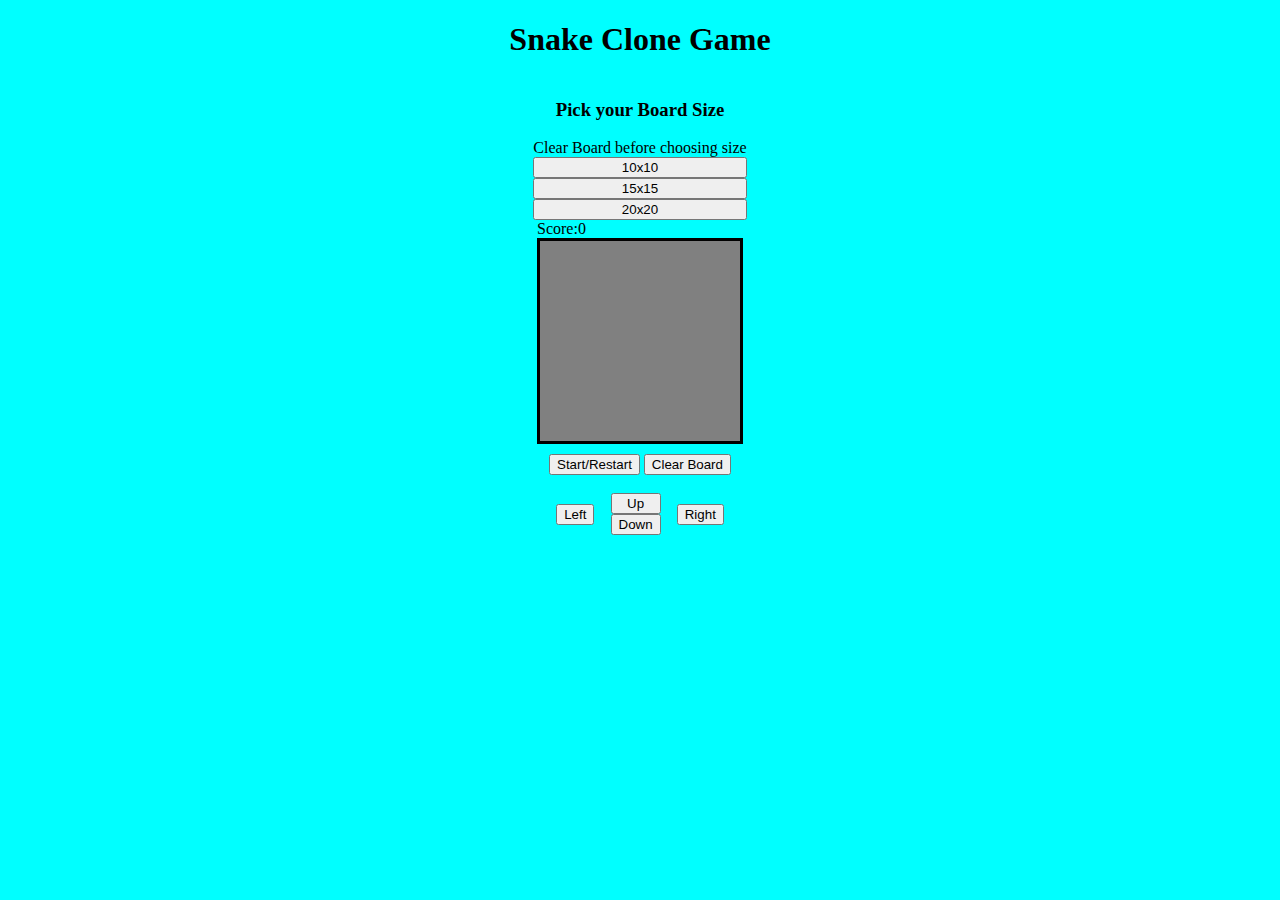
<file: snake-game/index.html>
<!DOCTYPE html>
<html>
    <head>
        <link rel="stylesheet" href="style.css">
        <script src="snake-game.js"></script>
        <title>Snake</title>
    </head>
    <body>
        <h1>Snake Clone Game</h1>
        <div class="container">
            <h3>Pick your Board Size</h3>
            <span>Clear Board before choosing size</span>
            <button class="ten">10x10</button>
            <button class="fifteen">15x15</button>
            <button class="twenty">20x20</button>

        </div>
    <div class="container" id="game">
        <div class="container" id="gameArea">
            <div class="score">Score:<span>0</span>
            </div>
            <div class="gameBoard">                          
            </div>
        </div>
    </div>
        <div class="container">
            <div class = "popup">
                <div>
                    <button class="start">Start/Restart</button>
                    <button class="restart">Clear Board</button>
                </div>
                
                    <button class="left">Left</button>
                <div class="container" id="direction">
                    <button class="up">Up</button>
                    <button class="down">Down</button>
                </div>
                    <button class="right">Right</button>
                
            </div>
        </div>
    </body>
</html>
</file>
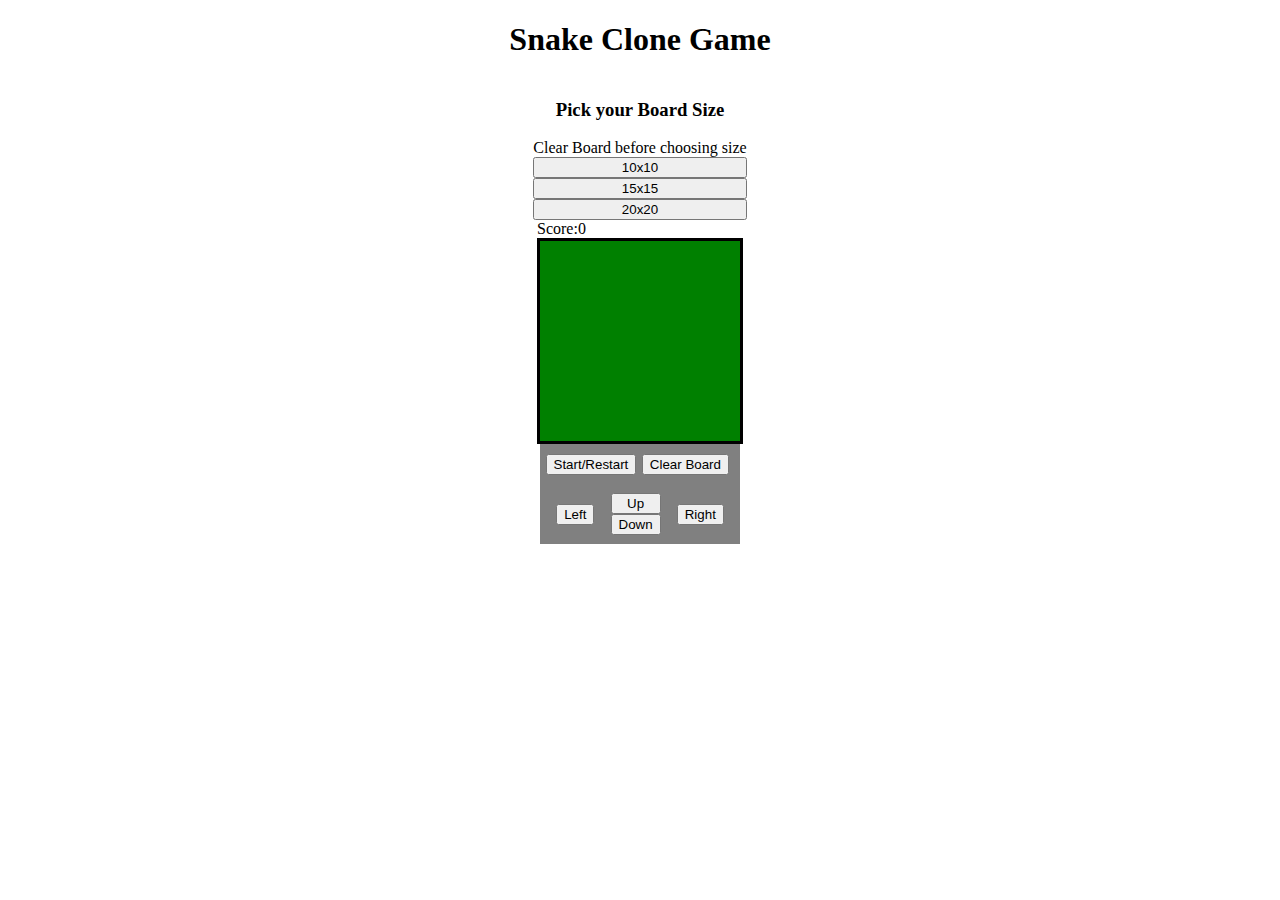
<file: snake-test/index2.html>
<!DOCTYPE html>
<html>
    <head>
        <link rel="stylesheet" href="style.css">
        <script src="snake-test.js"></script>
        <title>Snake</title>
    </head>
    <body>
        <h1>Snake Clone Game</h1>
        <div class="container">
            <h3>Pick your Board Size</h3>
            <span>Clear Board before choosing size</span>
            <button class="ten">10x10</button>
            <button class="fifteen">15x15</button>
            <button class="twenty">20x20</button>

        </div>
    <div class="container" id="game">
        <div class="container" id="gameArea">
            <div class="score">Score:<span>0</span>
            </div>
            <div class="gameBoard">                          
            </div>
        </div>
    </div>
        <div class="container">
            <div class = "popup">
                    <button class="start">Start/Restart</button>
                    <button class="restart">Clear Board</button>
                <div></div>
                    <button class="left">Left</button>
                <div class="container" id="direction">
                    <button class="up">Up</button>
                    <button class="down">Down</button>
                </div>
                    <button class="right">Right</button>
            </div>
        </div>
    </body>
</html>
</file>
<file: snake-game/style.css>
h1{
    text-align: center;
}
body{
    background-color: aqua;
}
#game{
    display: flex;
    justify-items: center;
}
#controls{
    flex: 1 2 10vw;
    margin-left: 80px;
    margin-right: -80px;
    /* border: solid 0.1px black; */
}
#gameArea{
    justify-self: center;
}
#placeholder{
    flex: 6 3 auto;

}
.container{
    display: flex;
    flex-flow: column wrap;
    align-content: center;
    justify-content: baseline;
}
.container .gameBoard{
    align-self: center;
}
.gameBoard{
    display: flex;
    flex-wrap: wrap;
    border-style: solid;
}
.gameBoard div {
    width: 20px;
    height: 20px;
    /* border: 0.1px solid orange; */
    box-sizing: border-box;
}
.snake{
    background-color: green;
}
.apple{
    background-color: red;
}
h3, span{
    text-align: center;
}




.popup{
    background-color:   light gray;
    width: 200px;
    height: 100px;
    display: flex;
    align-items: center;
    justify-content: space-evenly;
    flex-wrap: wrap;
}
.button .controls{
    text-align: center;
    justify-content: space-evenly;
    background-color: lightgray;
}
.container .direction{
    justify-content: space-evenly;

}
</file>
<file: snake-test/style.css>
h1{
    text-align: center;
}
/* article{
    float: left;
} */
#game{
    display: flex;
    justify-items: center;
}
#controls{
    flex: 1 2 10vw;
    margin-left: 80px;
    margin-right: -80px;
    /* border: solid 0.1px black; */
}
#gameArea{
    justify-self: center;
    /* border: solid 0.1px red; */
}
#placeholder{
    flex: 6 3 auto;

}
.container{
    display: flex;
    flex-flow: column wrap;
    align-content: center;
    justify-content: baseline;
}
.container .gameBoard{
    align-self: center;
}
.gameBoard{
    display: flex;
    flex-wrap: wrap;
    border-style: solid;
}
.gameBoard div {
    width: 20px;
    height: 20px;
    /* border: 0.1px solid orange; */
    box-sizing: border-box;
}
.snake{
    background-color: blue;
}
.apple{
    background-color: red;
}
h3, span{
    text-align: center;
}




.popup{
    background-color:  gray;
    width: 200px;
    height: 100px;
    display: flex;
    align-items: center;
    justify-content: space-evenly;
    flex-wrap: wrap;
}
.button .controls{
    text-align: center;
    justify-content: space-evenly;
    background-color: lightgray;
}
.container .direction{
    justify-content: space-evenly;

}
</file>
